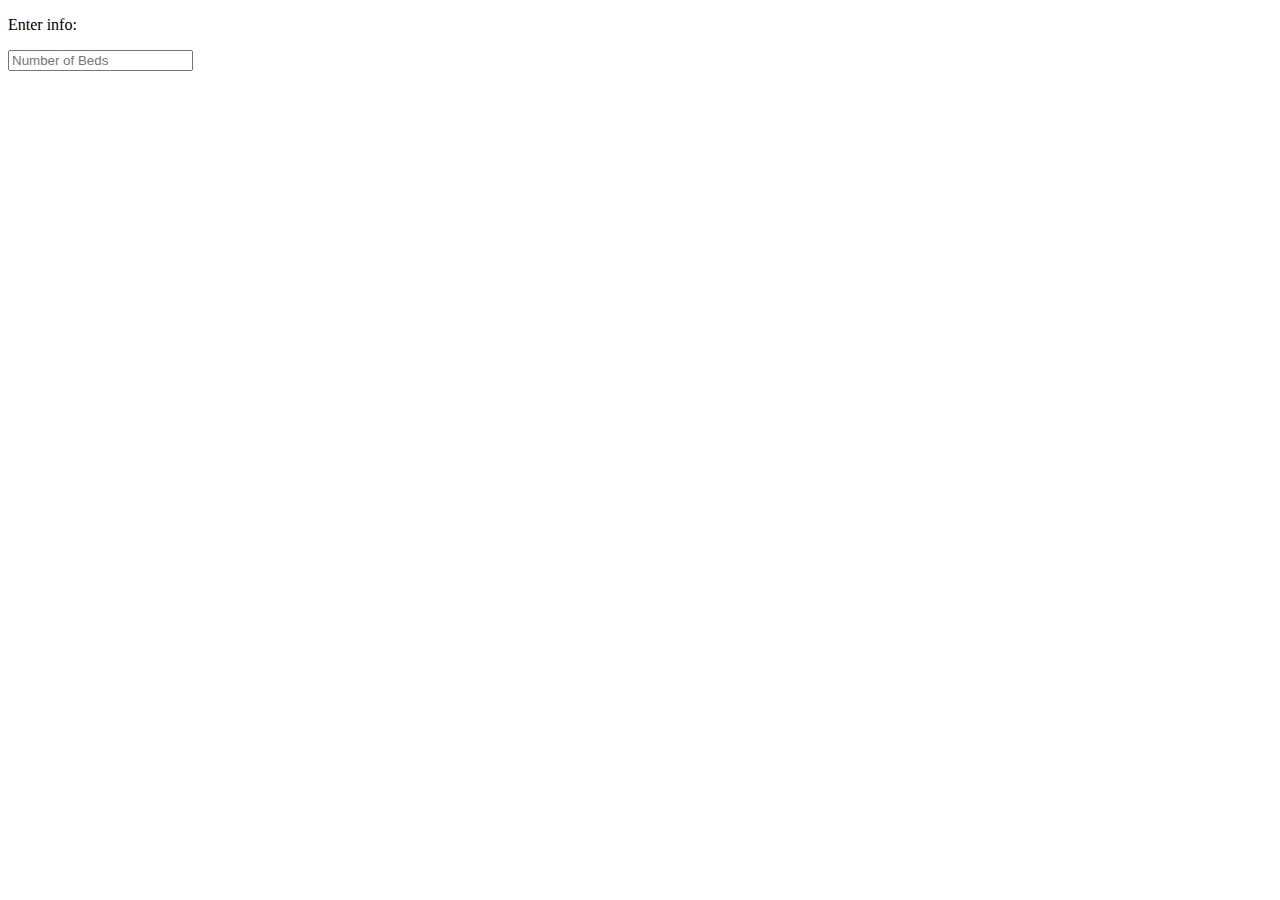
<file: form.html>
<!DOCTYPE html>
<html>
<head>    
    <title>Hermes (Sign-In)</title>
</head>
    <body>
        <p>Enter info:</p>
        <input type="text" name="fname" placeholder="Number of Beds"><br>
    </body>
</html>
</file>
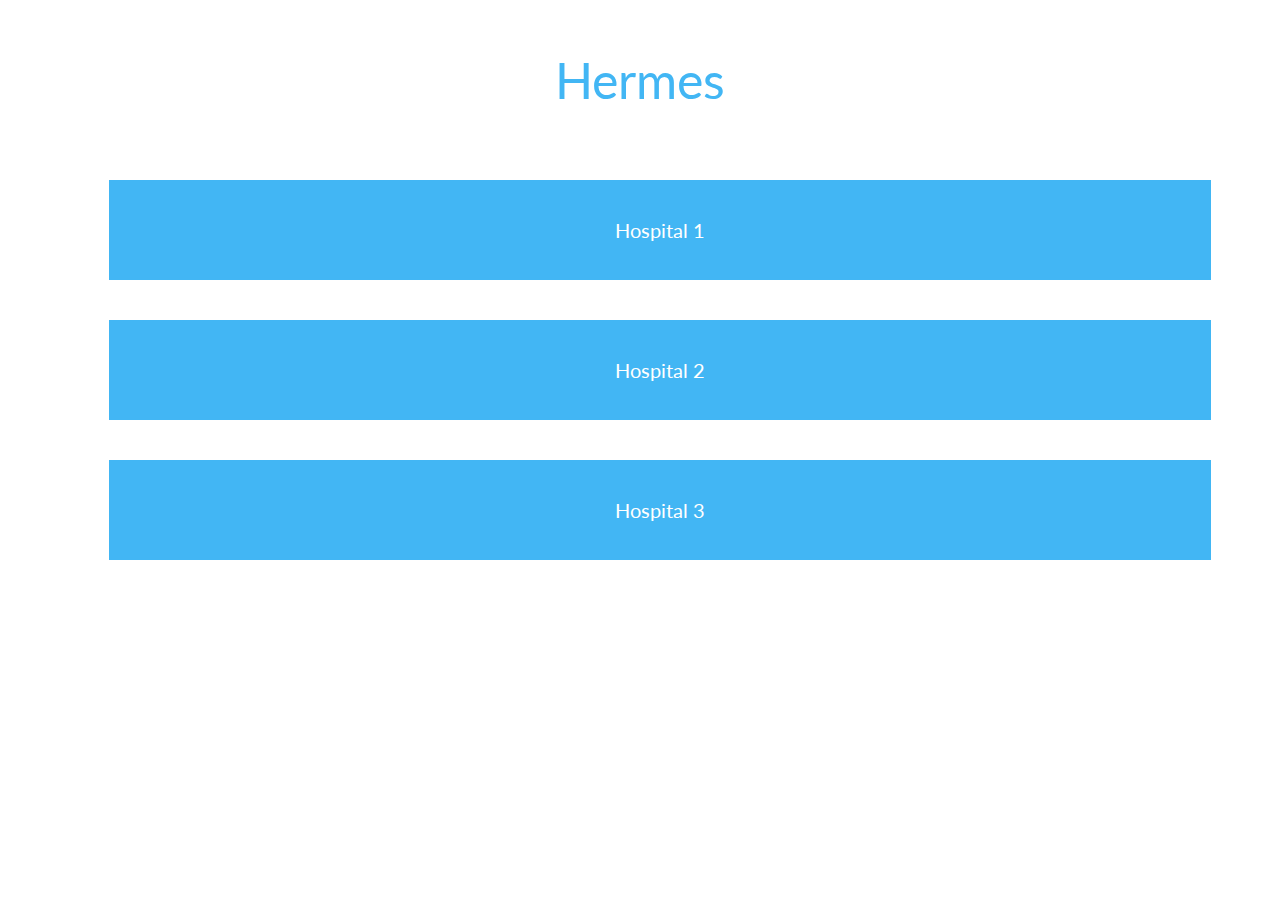
<file: hospitals.html>
<!DOCTYPE html>
<html>
    <head>
        <title>Nearest Hospitals</title>
        <link rel="stylesheet" href="list.css">
        <link href="https://fonts.googleapis.com/css?family=Lato:300" rel="stylesheet">
    </head>
    <body>
        <p class="title">Hermes<p>
        <ol class="answers">
            <button class = "option" type="submit" value="Hospital 1">Hospital 1</button>
            <button class = "option" type="submit" value="Hospital 2">Hospital 2</button>
            <button class = "option" type="submit" value="Hospital 3">Hospital 3</button>
        </ol>
        
    
    </body>


</html>
</file>
<file: list.css>
ol {
    text-align: center; 
    list-style-position:inside;
    font-family: 'Lato';
}

.optio{
     margin-top: 50px;
    background-color: #42b6f4; /* Green */
    border: none;
    color: white;
    padding-left: 150px;
    padding-right: 150px;
    height: 100%;
    text-align: center;
    text-decoration: none;
    display: inline-block;
    font-size: 16px;
    vertical-align: middle;
    margin-right: auto;
    margin-left: auto;
    left:0;
    right:0;
    height: 30%;
    

    
}

.option{
    font-family: 'Lato';
    width: 90%;
    height: 100px;
    background-color: #42b6f4;
    border: none;
    color: white;
    text-align: center;
    text-decoration: none;
    margin: 20px;
    font-size: 20px; 
}
.title{
    font-family:'Lato';
    text-align: center;
    font-size: 50px;    
    border:none;
    color: #42b6f4  ;
}
</file>
